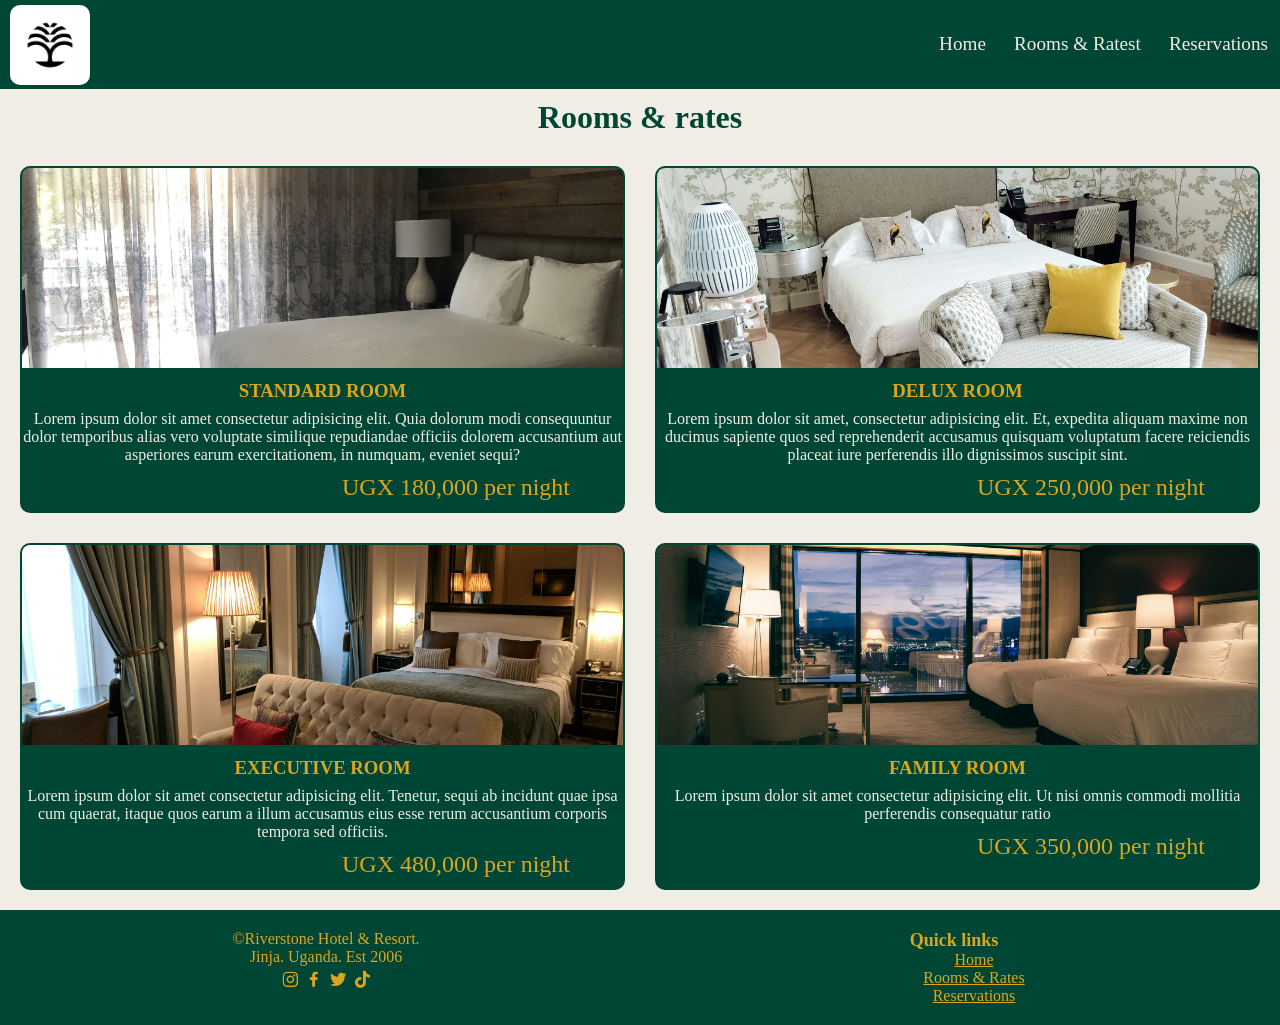
<file: about.html>
<!DOCTYPE html>
<html lang="en">
<head>
    <meta charset="UTF-8">
    <meta name="viewport" content="width=device-width, initial-scale=1.0">
    <link rel="stylesheet" href="style.css">
    <link href='https://unpkg.com/boxicons@2.1.4/css/boxicons.min.css' rel='stylesheet'>
    <title>RIVERSTONE HOTEL & RESORT</title>
</head>
<body>
        <header>
    <nav>
        <a href="index.html"><img src="Images/logo.jpg" alt="logo of company"></a>
        <div class="nav-links">
            <ul>
            <li><a href="index.html">Home</a></li>
            <li><a href="about.html">Rooms & Ratest</a></li>
            <li><a href="booking.html">Reservations</a></li>
            </ul>
        </div>
    </nav>
    </header>
<!-------ROOMS GALLERY---------------->
<section class="Rooms">
    <h2>Rooms & rates</h2>
<div class="rooms-grid-container">
    <div class="card">
        <img src="Images/room-standard.jpg">
        <h3>STANDARD ROOM</h3>
        <p>Lorem ipsum dolor sit amet consectetur adipisicing elit. Quia dolorum modi consequuntur dolor temporibus alias vero voluptate similique repudiandae officiis dolorem accusantium aut asperiores earum exercitationem, in numquam, eveniet sequi?</p>
        <span class="price">UGX 180,000 per night</span>
    </div>
    <div class="card">
         <img src="Images/room-deluxe.jpg">
        <h3>DELUX ROOM</h3>
        <p>Lorem ipsum dolor sit amet, consectetur adipisicing elit. Et, expedita aliquam maxime non ducimus sapiente quos sed reprehenderit accusamus quisquam voluptatum facere reiciendis placeat iure perferendis illo dignissimos suscipit sint.</p>
        <span class="price">UGX 250,000 per night</span>
    </div>
    <div class="card">
         <img src="Images/room-executive.jpg">
        <h3>EXECUTIVE ROOM</h3>
        <p>Lorem ipsum dolor sit amet consectetur adipisicing elit. Tenetur, sequi ab incidunt quae ipsa cum quaerat, itaque quos earum a illum accusamus eius esse rerum accusantium corporis tempora sed officiis.</p>
        <span class="price">UGX 480,000 per night</span>
    </div>
    <div class="card">
         <img src="Images/room-family.jpg">
        <h3>FAMILY ROOM</h3>
        <p>Lorem ipsum dolor sit amet consectetur adipisicing elit. Ut nisi omnis commodi mollitia perferendis consequatur ratio</p>
        <span class="price">UGX 350,000 per night</span>
    </div>
</div>
</section>











<div class="footer-container">
    <div class="brand">
        <p>&copy;Riverstone Hotel & Resort.</p>
        <p>Jinja. Uganda. Est 2006</p>
        <i class='bx bxl-instagram'></i>
        <i class='bx bxl-facebook'></i>
        <i class='bx bxl-twitter'></i>
        <i class='bx bxl-tiktok'></i>

    </div>
    <div class="quick-links">
        <h5>Quick links</h5>
        <ul>
                <li><a href="index.html">Home</a></li>
                <li><a href="about.html">Rooms & Rates</a></li>
                <li><a href="booking.html">Reservations</a></li>
                </ul>
    </div>

</div>
</body>
</html>
</file>
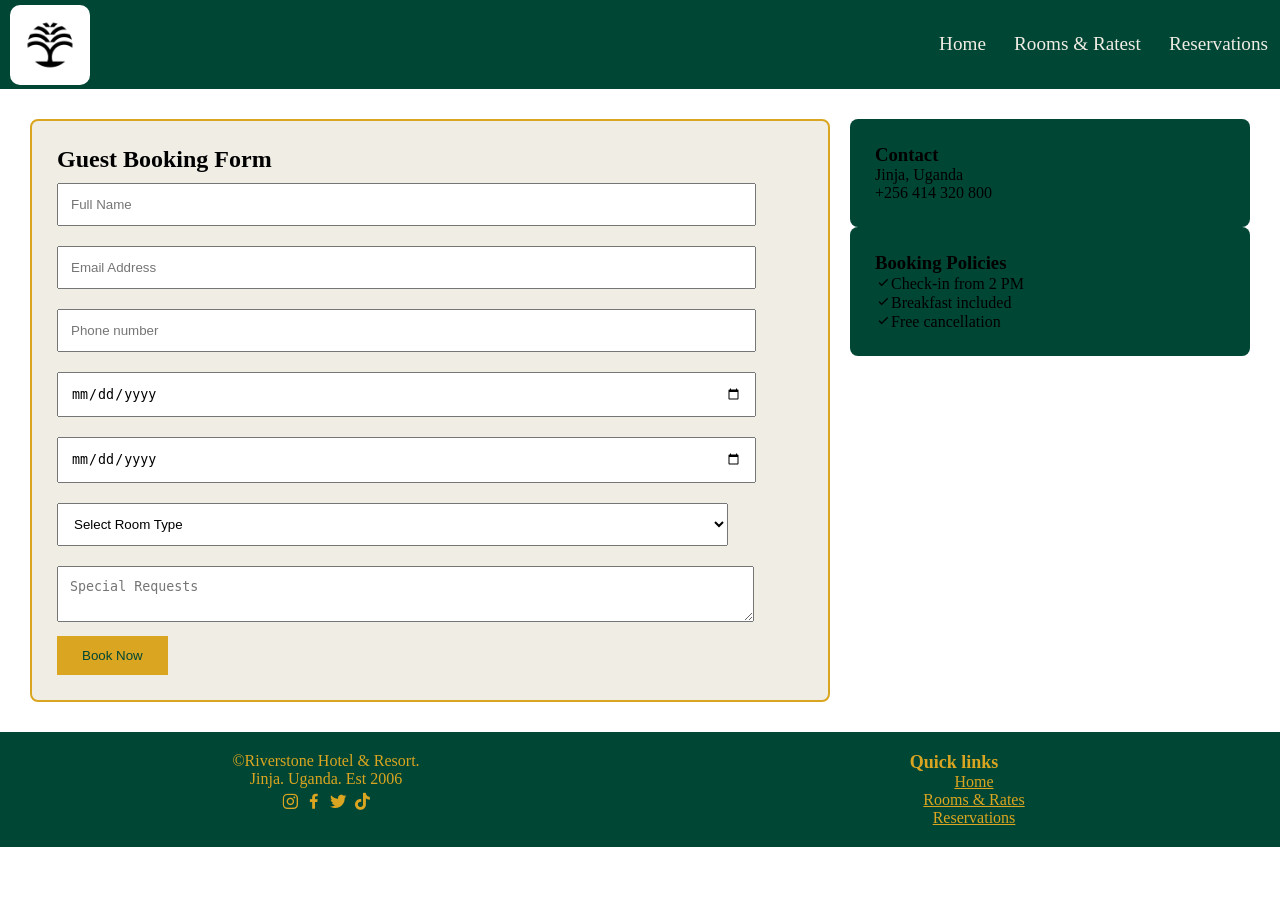
<file: booking.html>
<!DOCTYPE html>
<html lang="en">
<head>
    <meta charset="UTF-8">
    <meta name="viewport" content="width=device-width, initial-scale=1.0">
    <link rel="stylesheet" href="style.css">
    <link href='https://unpkg.com/boxicons@2.1.4/css/boxicons.min.css' rel='stylesheet'>
    <title>RIVERSTONE HOTEL & RESORT</title>
</head>
<body>
    <header>
    <nav>
        <a href="index.html"><img src="Images/logo.jpg" alt="logo of company"></a>
        <div class="nav-links">
            <ul>
            <li><a href="index.html">Home</a></li>
            <li><a href="about.html">Rooms & Ratest</a></li>
            <li><a href="booking.html">Reservations</a></li>
            </ul>
        </div>
    </nav>
    </header>

    <section class="container">
        <div class="booking-form">
            <h1>Guest Booking Form</h1>
            <input type="text" placeholder="Full Name">
            <input type="email" placeholder="Email Address">
            <input type="text" placeholder="Phone number">

            <input type="date">
            <input type="date">

            <select>
                <option>Select Room Type</option>
                <option>Single</option>
                <option>Double</option>
                <option>Suite</option>
            </select>

            <textarea placeholder="Special Requests"></textarea>
            <button>Book Now</button>
        </div>      

        <div class="sidebar">
            <div class="bar">    
                <h3>Contact</h3>
                <p>Jinja, Uganda</p>
                <p>+256 414 320 800</p>
            </div>    
            

            <div class="bar-two">
                <h3>Booking Policies</h3>
                <p><i class='bx bx-check'></i>Check-in from 2 PM</p>
                <p><i class='bx bx-check'></i>Breakfast included</p>
                <p><i class='bx bx-check'></i>Free cancellation</p>
            </div>
        </div>




          

    </section>
    
    


























    <div class="footer-container">
        <div class="brand">
            <p>&copy;Riverstone Hotel & Resort.</p>
            <p>Jinja. Uganda. Est 2006</p>
            <i class='bx bxl-instagram'></i>
            <i class='bx bxl-facebook'></i>
            <i class='bx bxl-twitter'></i>
            <i class='bx bxl-tiktok'></i>

        </div>
        <div class="quick-links">
            <h5>Quick links</h5>
            <ul>
                    <li><a href="index.html">Home</a></li>
                    <li><a href="about.html">Rooms & Rates</a></li>
                    <li><a href="booking.html">Reservations</a></li>
                    </ul>
        </div>

    </div>
</body>
</html>
</file>
<file: style.css>
*{
    margin: 0;
}

    /*-----NAVIGATION BAR STYLING-----*/

header{
    width: 100%;
    min-height: 100%;
    background-color: #004634;
}
nav{
    display: flex;
    justify-content: space-between;
    align-items: center;
    cursor: pointer;
}
nav img{
    width: 80px;
    border-radius: 10px;
    margin-left: 10px;
    margin-top: 5px;
}
.nav-links{
    text-align: right;
    flex: 1;
}
.nav-links ul li{
    list-style: none;
    display: inline-block;
    position: relative;
    padding: 8px 12px;
}
.nav-links ul li a{
    text-decoration: none;
    color: #f0ede5;
    font-size: larger;
}
.nav-links ul li a::after{
    content: '';
    width: 0%;
    height: 2px;
    background: goldenrod;
    display: block;
    margin: auto;
     
}
.nav-links ul li a:hover::after{
    width: 100%;
    transition-duration: 0.5s;
}
.nav-links ul li a:hover{
    color: goldenrod;
}

    /*----BANNER STYLING------*/

.banner{
  position: relative;
  min-height: 400px;
  display: flex;
  align-items: center;
  justify-content: center;
  text-align: center;
  background-color: #f0ede5;  
}
.textbox{
    width: 90%;
    color: #004634;
    position: absolute;
    text-align: center;
    font-size: larger;
}
.textbox p{
    margin-bottom: 15px;
}
.btn{
    display: inline-block;
    text-decoration: none;
    color: #004634;
    border: 2px solid #004634;
    border-radius: 10px;
    padding: 12px 34px;
    font-size: 20px;
    background: transparent;
    position: relative;
    cursor: pointer;
}
.btn:hover{
    border: 1px solid #f0ede5;
    background: goldenrod;
    transition: 1.5s;
}

/*----------about section-------------*/

.row{ 
    display: grid;
    grid-template-columns: repeat(2, 1fr);
    gap: 2rem;
    padding: 20px;
}
.about-column{
    margin-left: 2rem;
}
.about-column img{
    margin-left: 5.5rem;
    width: 450px;
    border-radius: 10px;
}
.about-column h1{
    font-size: 3rem;
    font-weight: bold;
    margin-left: 5px;
    color: #004634;
}
.about-column p{
    font-size: 2rem;
    margin-left: 10px;
    color: goldenrod;
}
.expore{
    width: 100%;
    background: #004634;
    min-height: 100%;
    text-align: center;
}

@media (max-width: 640px){
    .row        {grid-template-columns: 1fr; gap: 0rem;}
    .about-column   {margin-left: 0px; width:300px};
    .about-column img   { margin-left: 0px;}

}
/*------------------Facilities---------------------------------*/

.grid-container{
    display:grid;
    grid-template-columns: repeat(3, 1fr);
    gap: 30px;
    padding: 20px;
    background-color: #004634;
}
.facilities{
    background: #f0ede5;
    border-radius: 10px;
    border: 2px solid goldenrod;
    align-items: center;
}
.facilities h3{
    text-align: center;
    font-size: 25px;
}
.facilities p{
    text-align: center;
    font-size: 18px;
}
.facilities .bx{
    font-size: 36px;
    color: goldenrod;
    margin: 10px;
    margin-left: 15rem;
    display: flex;
    
}

/*---------------------GALLERY STRIP-----------------------------*/

.experience{
    width: 100%;
    background-color: #f0ede5;
    text-align: center;
    color: #004634;
    
}
.experience h2{
    min-height: fit-content;
    padding: 2rem;
    padding-bottom: 4rem;
    font-size: 3rem;
}
.gallery-strip {
  display: grid;
  grid-template-columns: repeat(3, 1fr);
  gap: 2rem;
  padding: 0 2rem 5rem;
  max-width: 1200px;
  margin: 0 auto;
  background-color: #f0ede5;
}
.gallery-strip img {
  width: 100%;
  height: 240px;
  object-fit: cover;
  border-radius: 5px;
  transition: transform 0.3s;
}

.gallery-strip img:hover {
     transform: scale(1.02)
}



/*-------------REVIEW SECTION----------------------*/

.review-section{
    width: 100%;
    color: #004634;
}
.review-section h2{
    text-align: center;
    padding: 2rem;
    padding-bottom: 3rem;
    font-size: 3rem;
}
.grid-container-reviews{
    display:grid;
    grid-template-columns: repeat(3, 1fr);
    gap: 30px;
    padding: 20px;
}
.Reviews{
    background: #f0ede5;
    border-radius: 10px;
    border: 2px solid goldenrod;
}
.Reviews h3{
    text-align: center;
    font-size: 25px;
}
.Reviews p{
    text-align: center;
    font-size: 18px;
}
.Reviews .bx{
    font-size: 30px;
    color: goldenrod;
    margin: 10px;
    margin-left: 3rem;
} 
.Reviews img{
    margin-top: 0.5rem;
    margin-left: 13rem;
    border-radius: 50px;
}  
@media (max-width: 640px){
 .grid-container-reviews   {grid-template-columns: 1fr;}
 .Reviews img               {margin-left: 5.5rem;} 

}

/*------------------FOOTER----------------------------*/

.footer-container{
   display: grid;
   grid-template-columns: repeat(2, 1fr);
   padding: 20px; 
   gap: 1rem;
   background-color: #004634;
   color: goldenrod;
}
.brand{
    text-align: center;
}
.brand .bx{
    font-size: 20px;
    padding-top: 3px;
}
.quick-links{
    text-align: center;
}
.quick-links ul li{
    list-style: none;
    text-align: center;
}
.quick-links ul li a{
    text-decoration: underline;
    color: goldenrod;
    text-align: center;
} 
.quick-links h5{
    text-align: center;
    font-size: 18px;
}

/*-------------ROOMS & RATES------------------------------*/

.Rooms{
    background-color: #f0ede5;
}
.Rooms h2{
    text-align: center;
    color: #004634;
    font-size: 2rem;
    padding: 10px;
}
.rooms-grid-container{
    display: grid;
    grid-template-columns: repeat(2, 1fr);
    gap: 30px;
    padding: 20px;
    color: goldenrod;
    cursor: pointer;
}
.card{
    border: 2px solid #004634;
    border-radius: 10px;
    background: #004634;
    overflow: hidden;
}
.card img{
    width: 100%;
    height: 200px;
    object-fit: cover;
}
.card h3{
    text-align: center;
    padding: 8px;
}
.card p{
    color: #f0ede5;
    text-align: center;
}
.card span{
    display: block;
    margin: 10px;
    margin-left: 20rem;
    font-size: 1.5rem;
}
/*---------------------RESERVATIONS---------------------*/
.container{
    display: grid;
    grid-template-columns: 2fr 1fr;
    gap: 20px;
    padding: 30px;
}
.booking-form{
    background: #f0ede5;
    padding: 25px;
    border-radius: 8px;
    border: 2px solid goldenrod;
}
.bar{
    background: #004634;
    padding: 25px;
    border-radius: 8px;
}
.bar-two{
    background: #004634;
    padding: 25px;
    padding-top: 25px;
    border-radius: 8px;
}
.booking-form input,
.booking-form select,
.booking-form textarea{
    width: 90%;
    padding: 12px;
    margin: 10px 0px;
}
button{
    background: goldenrod;
    color: #004634;
    padding: 12px 25px;
    border: none;
}

@media (max-width: 640px){

    .gallery-strip      {grid-template-columns: 1fr;}
    .grid-container     {grid-template-columns: 1fr;} 
    .rooms-grid-container   {grid-template-columns: 1fr;}
    .card .price       {margin-left: 0rem;}
    .Reviews .bx        {margin-left: 0.5rem; padding: 10px;}
    .facilities .bx     {margin-left: 9.5rem;}
}
</file>
